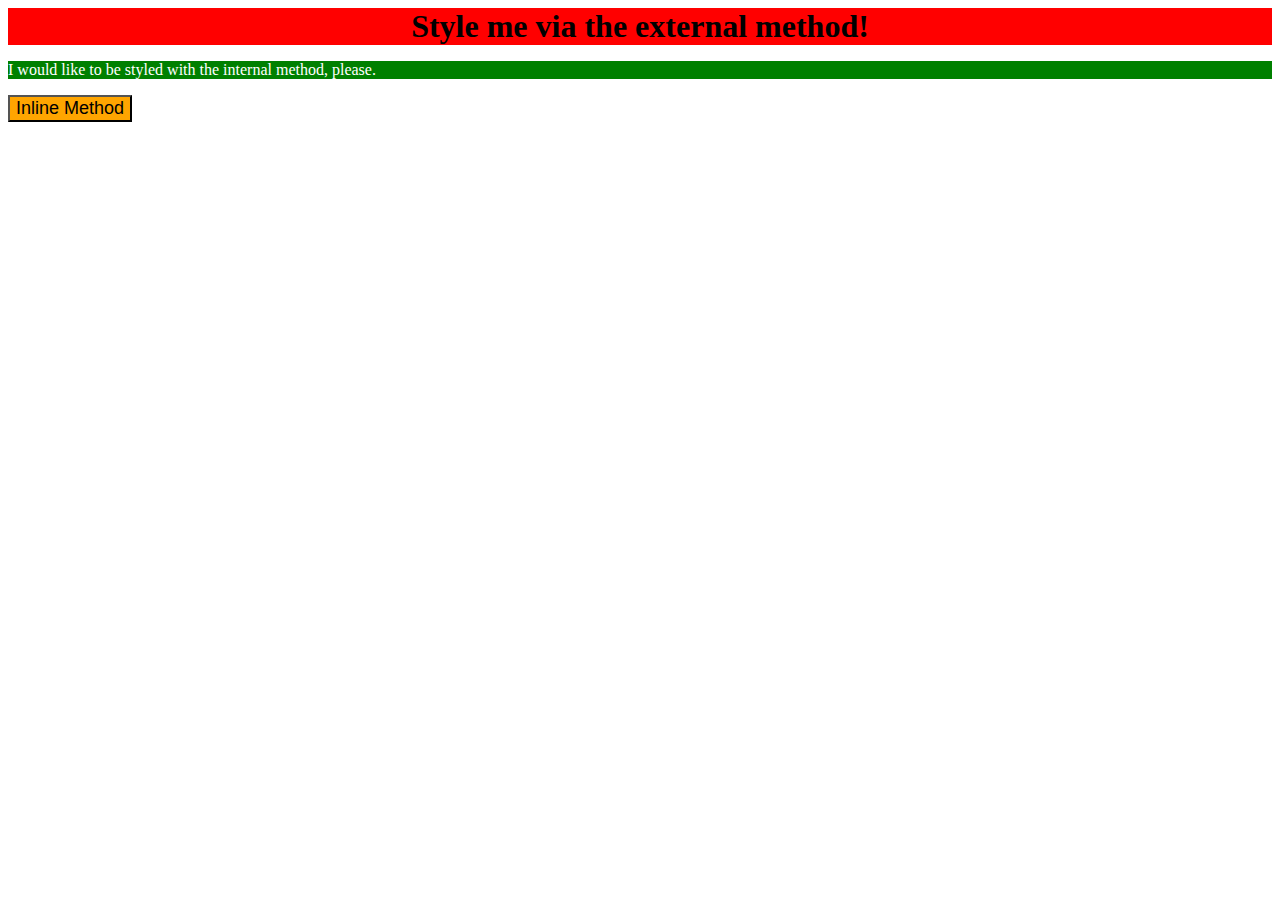
<file: foundations/01-css-methods/index.html>
<!DOCTYPE html>
<html lang="en">
  <head>
    
    <meta charset="UTF-8">
    <meta http-equiv="X-UA-Compatible" content="IE=edge">
    <meta name="viewport" content="width=device-width, initial-scale=1.0">
    <link rel="stylesheet" href="styles.css">
    <title>Methods for Adding CSS</title>
    <style>
        p {
          color :white;
          background-color: green;
          font-size:20;
        }
    </style>
  </head>
  <body>
    <div>Style me via the external method!</div>
    <p>I would like to be styled with the internal method, please.</p>
    <button style="background-color: orange; font-size:18px;">Inline Method</button>
  </body>
</html>
</file>
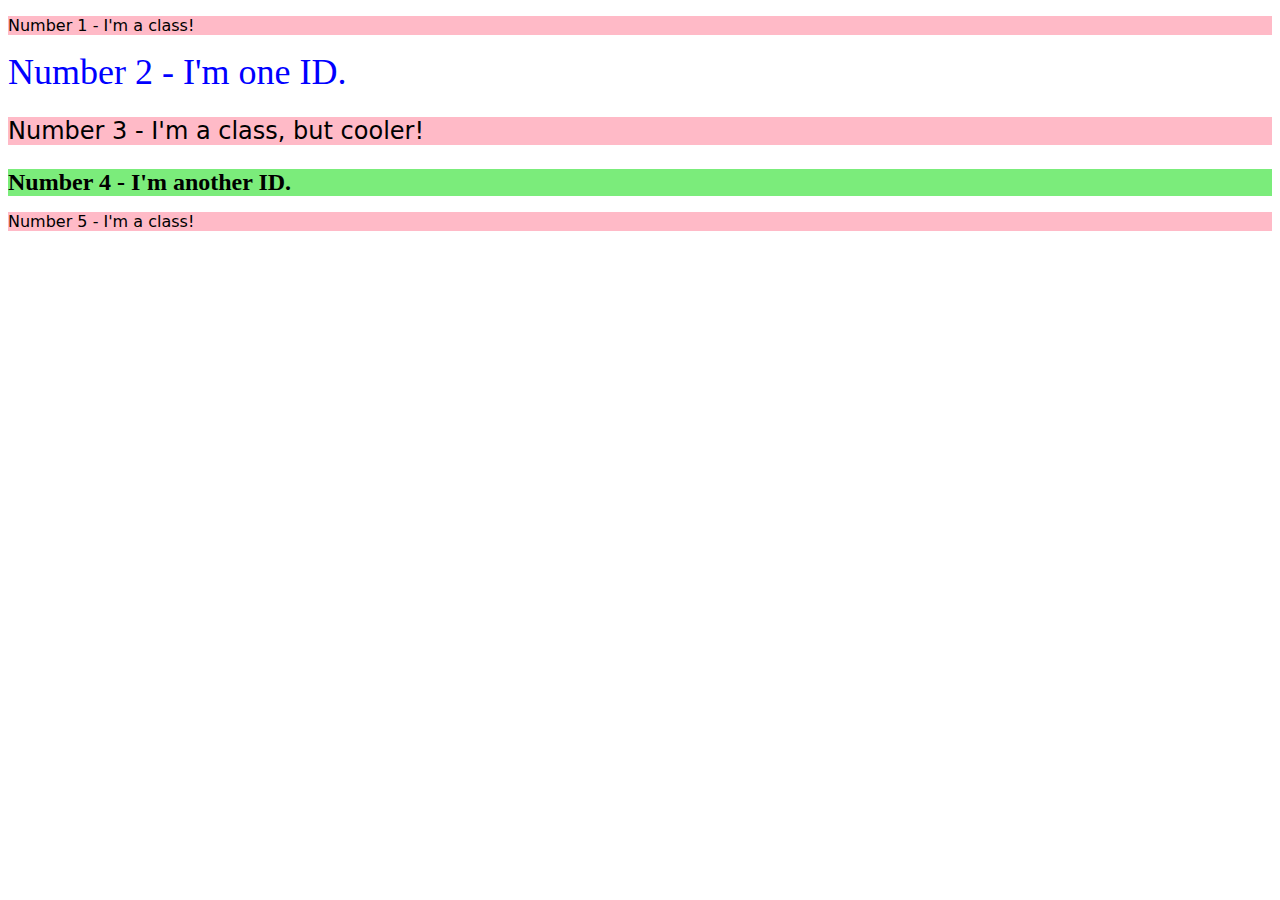
<file: foundations/02-class-id-selectors/index.html>
<!DOCTYPE html>
<html lang="en">
  <head>
    <meta charset="UTF-8">
    <meta http-equiv="X-UA-Compatible" content="IE=edge">
    <meta name="viewport" content="width=device-width, initial-scale=1.0">
    <title>Class and ID Selectors</title>
    <link rel="stylesheet" href="style.css">
  </head>
  <body>
    <p class="odd">Number 1 - I'm a class!</p>
    <div id="even1">Number 2 - I'm one ID.</div>
    <p class="odd cooler">Number 3 - I'm a class, but cooler!</p>
    <div id="even2" >Number 4 - I'm another ID.</div>
    <p class="odd">Number 5 - I'm a class!</p>
  </body>
</html>
</file>
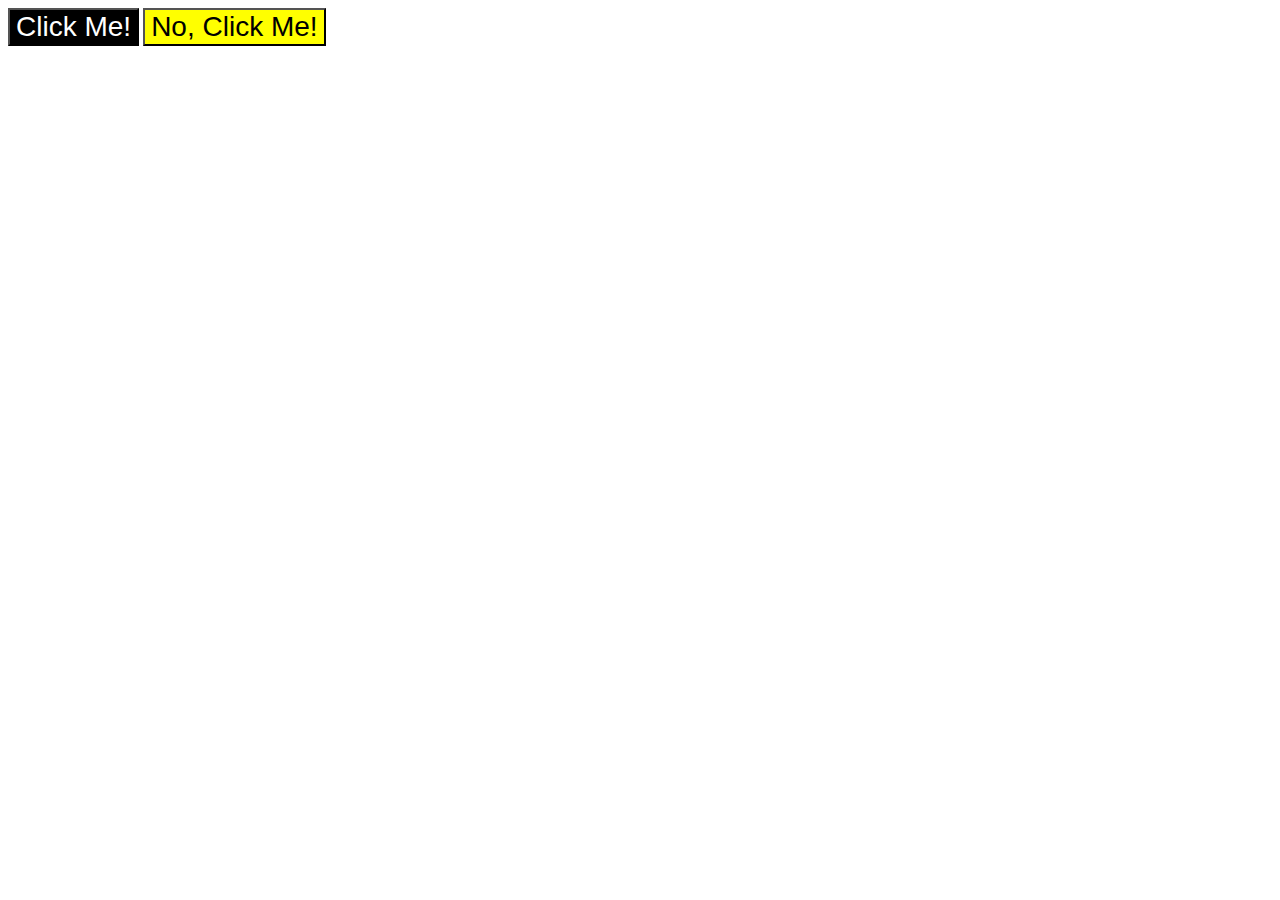
<file: foundations/03-grouping-selectors/index.html>
<!DOCTYPE html>
<html lang="en">
  <head>
    <meta charset="UTF-8">
    <meta http-equiv="X-UA-Compatible" content="IE=edge">
    <meta name="viewport" content="width=device-width, initial-scale=1.0">
    <title>Grouping Selectors</title>
    <link rel="stylesheet" href="style.css">
  </head>
  <body>
    <button class="first">Click Me!</button>
    <button class="second" >No, Click Me!</button>
  </body>
</html>
</file>
<file: foundations/01-css-methods/styles.css>
/* styles.css */

div {
    color: black;
    background-color: red;
    font-size:32px;
    text-align: center;
    font-weight: bold;
}
</file>
<file: foundations/02-class-id-selectors/style.css>
.odd{
    background-color: #ffbac7;
    font-family: Verdana, DejaVu Sans, sans-serif;
}

.odd.cooler {
    font-size:  24px;
}

#even1 {
    color: blue;
    font-size: 36px;
}

#even2 {
    background-color: rgb(123, 236, 123);
    font-size:  24px;
    font-weight: bold;
}
</file>
<file: foundations/03-grouping-selectors/style.css>
.first,.second {
    font-size:  28px;
    font-family: Arial, 'Times New Roman',  sans-serif;
}

.first {
    color: white;
    background-color: black;
}

.second {
    background-color:  yellow;
}
</file>
